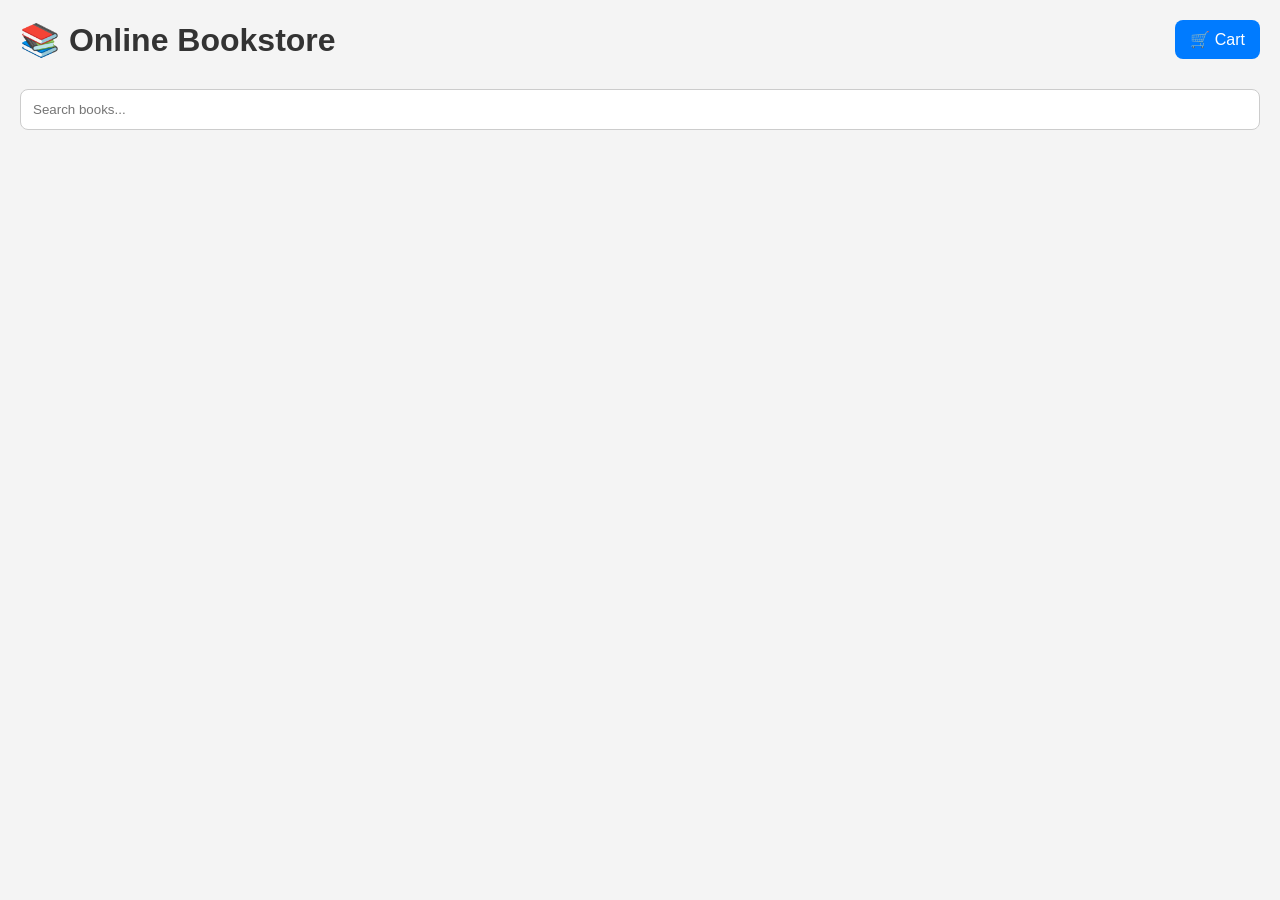
<file: bookstore/src/main/resources/static/index.html>
<!DOCTYPE html>
<html lang="en">
<head>
    <meta charset="UTF-8">
    <meta name="viewport" content="width=device-width, initial-scale=1.0">
    <title>Online Bookstore</title>

    <link rel="stylesheet" href="style.css">
</head>
<body>

<header>
    <h1>📚 Online Bookstore</h1>

    <a href="cart.html" class="cart-btn">
        🛒 Cart
    </a>
</header>

<div class="search-container">
    <input type="text"
           id="search"
           placeholder="Search books...">
</div>

<div id="book-list" class="book-grid"></div>

<script src="script.js"></script>

</body>
</html>
</file>
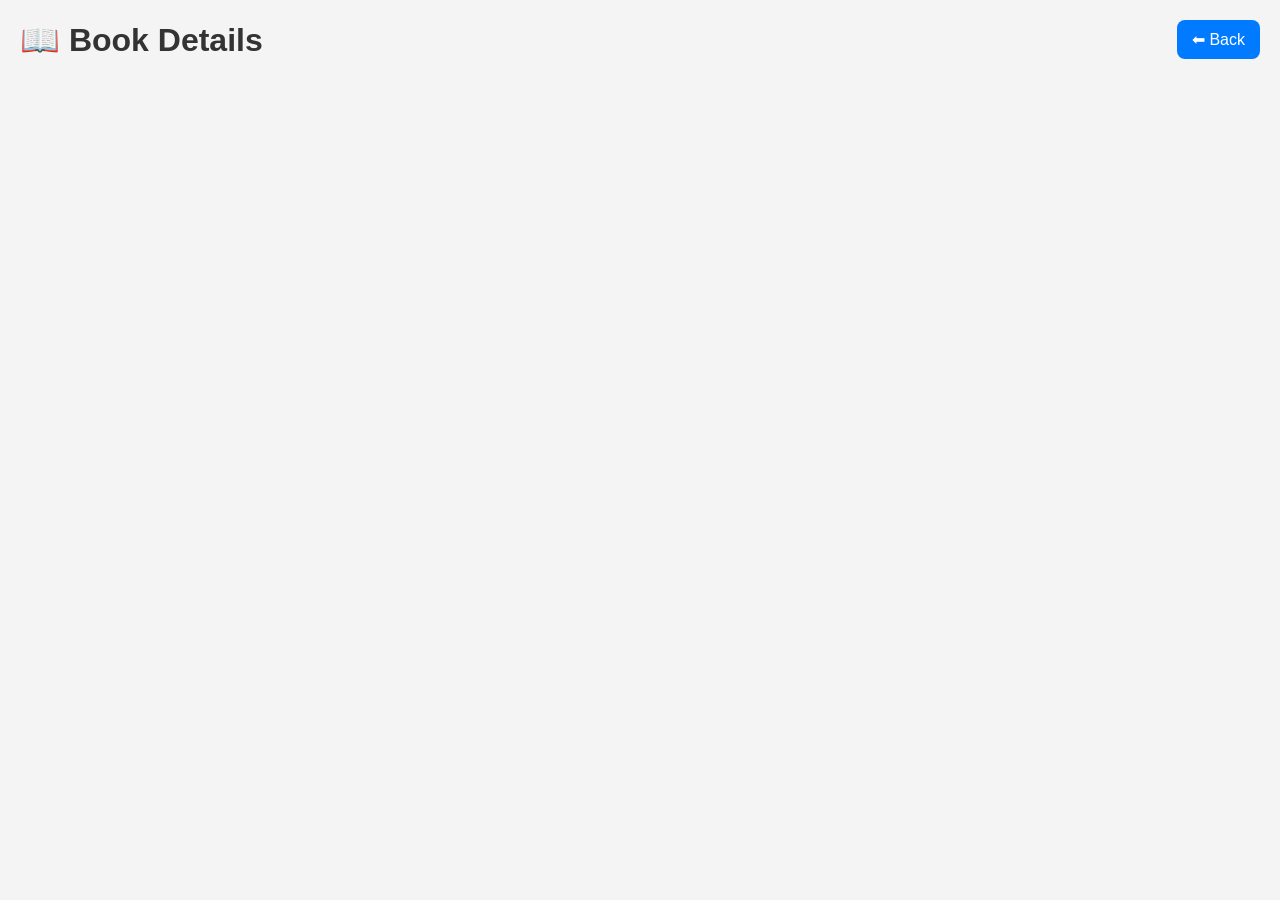
<file: bookstore/src/main/resources/static/book.html>
<!DOCTYPE html>
<html lang="en">
<head>
    <meta charset="UTF-8">
    <meta name="viewport" content="width=device-width, initial-scale=1.0">
    <title>Book Details</title>

    <link rel="stylesheet" href="style.css">
</head>
<body>

<header>
    <h1>📖 Book Details</h1>

    <a href="index.html" class="cart-btn">
        ⬅ Back
    </a>
</header>

<div id="book-details"></div>

<script src="script.js"></script>

</body>
</html>
</file>
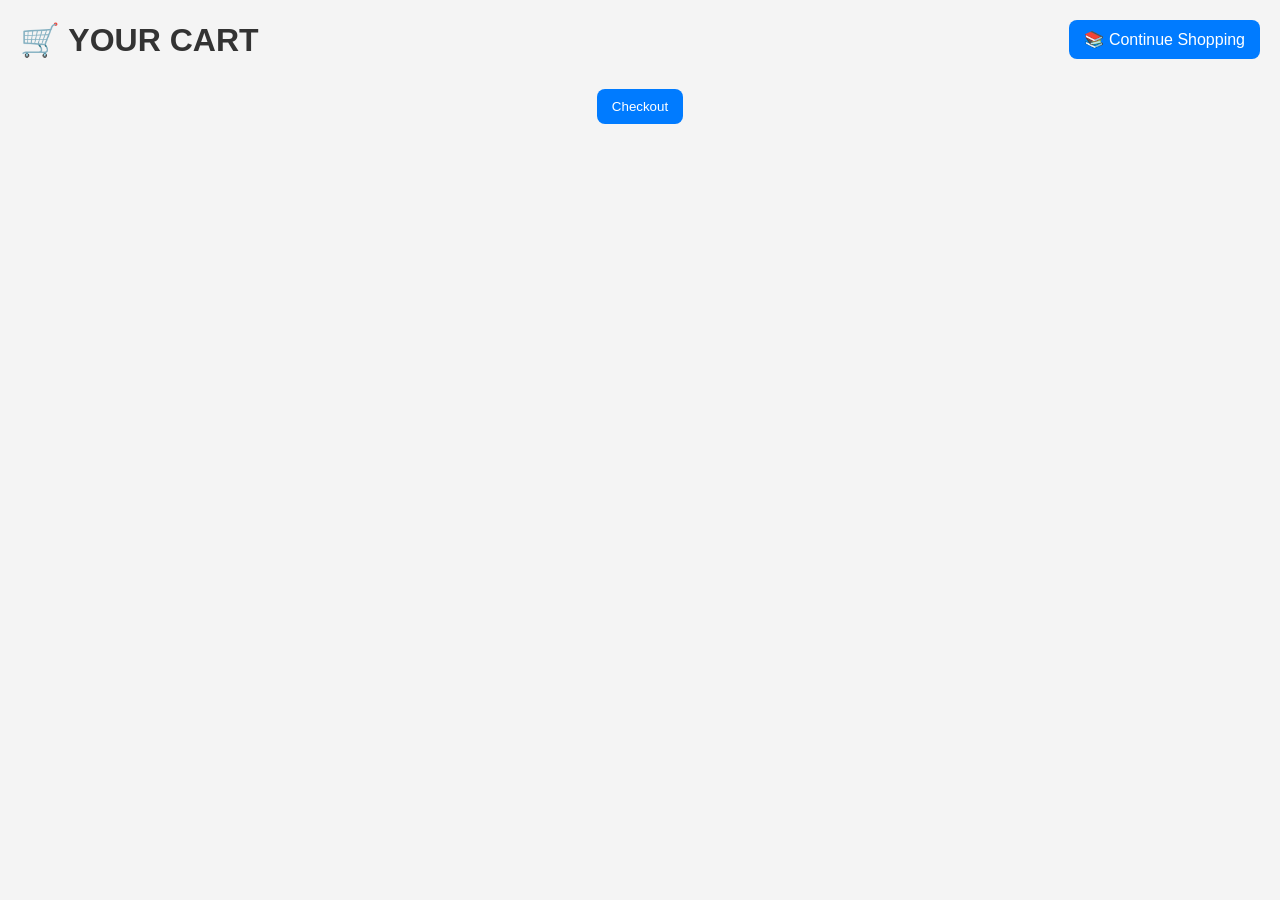
<file: bookstore/src/main/resources/static/cart.html>
<!DOCTYPE html>
<html lang="en">
<head>
    <meta charset="UTF-8">
    <meta name="viewport" content="width=device-width, initial-scale=1.0">
    <title>Cart</title>

    <link rel="stylesheet" href="style.css">
</head>
<body>

<header>
    <h1>🛒 YOUR CART</h1>

    <a href="index.html" class="cart-btn">
        📚 Continue Shopping
    </a>
</header>

<div id="cart-items"></div>

<h2 id="total"></h2>

<div class="center">
    <button onclick="checkout()">
        Checkout
    </button>
</div>

<script src="script.js"></script>

</body>
</html>
</file>
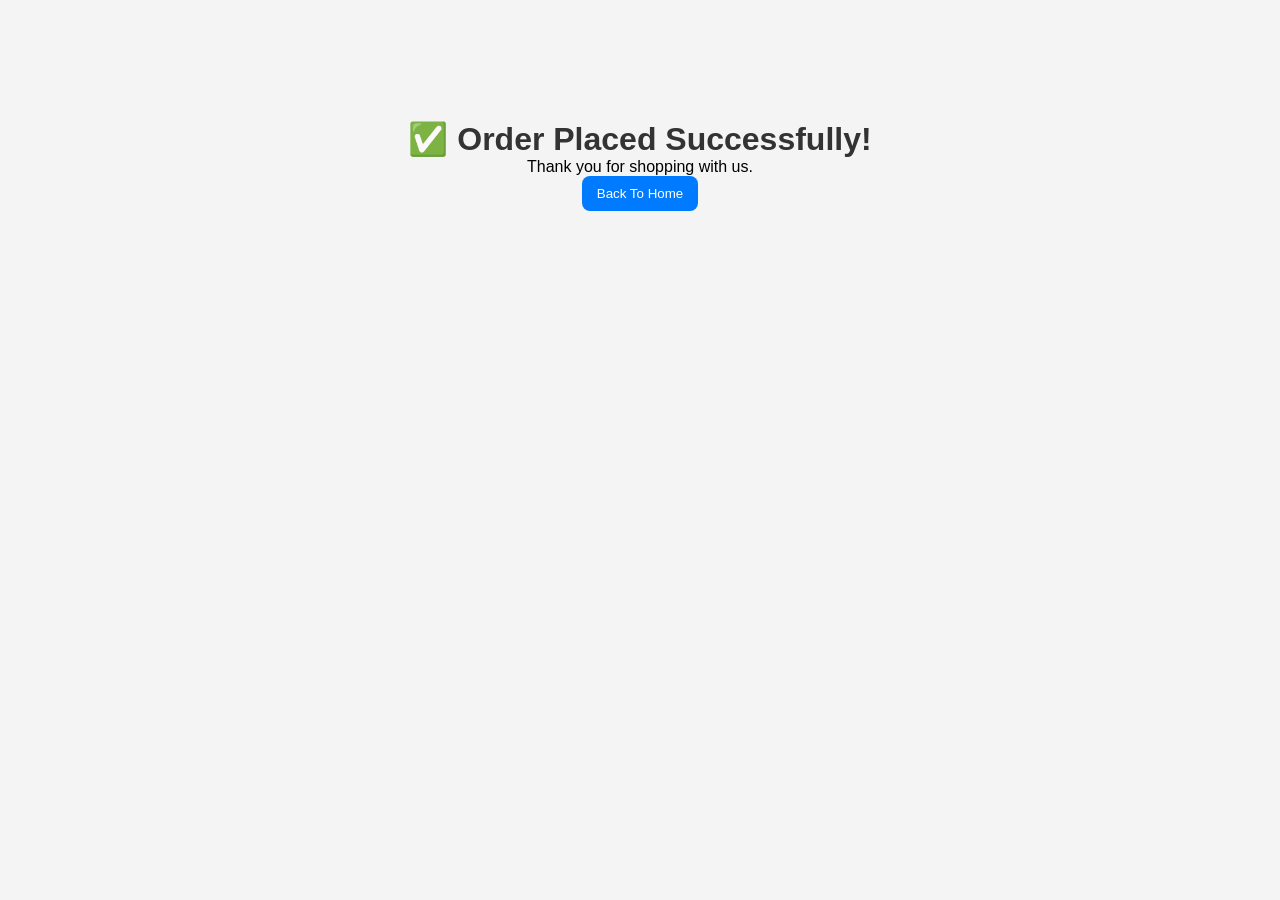
<file: bookstore/src/main/resources/static/checkout.html>
<!DOCTYPE html>
<html lang="en">
<head>
    <meta charset="UTF-8">
    <meta name="viewport" content="width=device-width, initial-scale=1.0">
    <title>Checkout Success</title>

    <link rel="stylesheet" href="style.css">
</head>
<body>

<div class="success-box">

    <h1>✅ Order Placed Successfully!</h1>

    <p>
        Thank you for shopping with us.
    </p>

    <a href="index.html">
        <button>
            Back To Home
        </button>
    </a>

</div>

</body>
</html>
</file>
<file: bookstore/src/main/resources/static/style.css>
*{
    margin:0;
    padding:0;
    box-sizing:border-box;
    font-family:Arial;
}

body{
    background:#f4f4f4;
    padding:20px;
}

header{
    display:flex;
    justify-content:space-between;
    align-items:center;
    margin-bottom:30px;
}

h1{
    color:#333;
}

.cart-btn{
    text-decoration:none;
    background:#007bff;
    color:white;
    padding:10px 15px;
    border-radius:8px;
}

.search-container{
    margin-bottom:20px;
}

#search{
    width:100%;
    padding:12px;
    border-radius:8px;
    border:1px solid #ccc;
}

.book-grid{
    display:grid;
    grid-template-columns:repeat(auto-fit,minmax(250px,1fr));
    gap:20px;
}

.book{
    background:white;
    padding:20px;
    border-radius:12px;
    box-shadow:0 2px 8px rgba(0,0,0,0.1);
}

.book h3{
    margin-bottom:10px;
}

.book p{
    margin-bottom:8px;
}

button{
    padding:10px 15px;
    border:none;
    background:#007bff;
    color:white;
    border-radius:8px;
    cursor:pointer;
}

button:hover{
    background:#0056b3;
}

.center{
    margin-top:20px;
    text-align:center;
}

.success-box{
    text-align:center;
    margin-top:100px;
}
</file>
